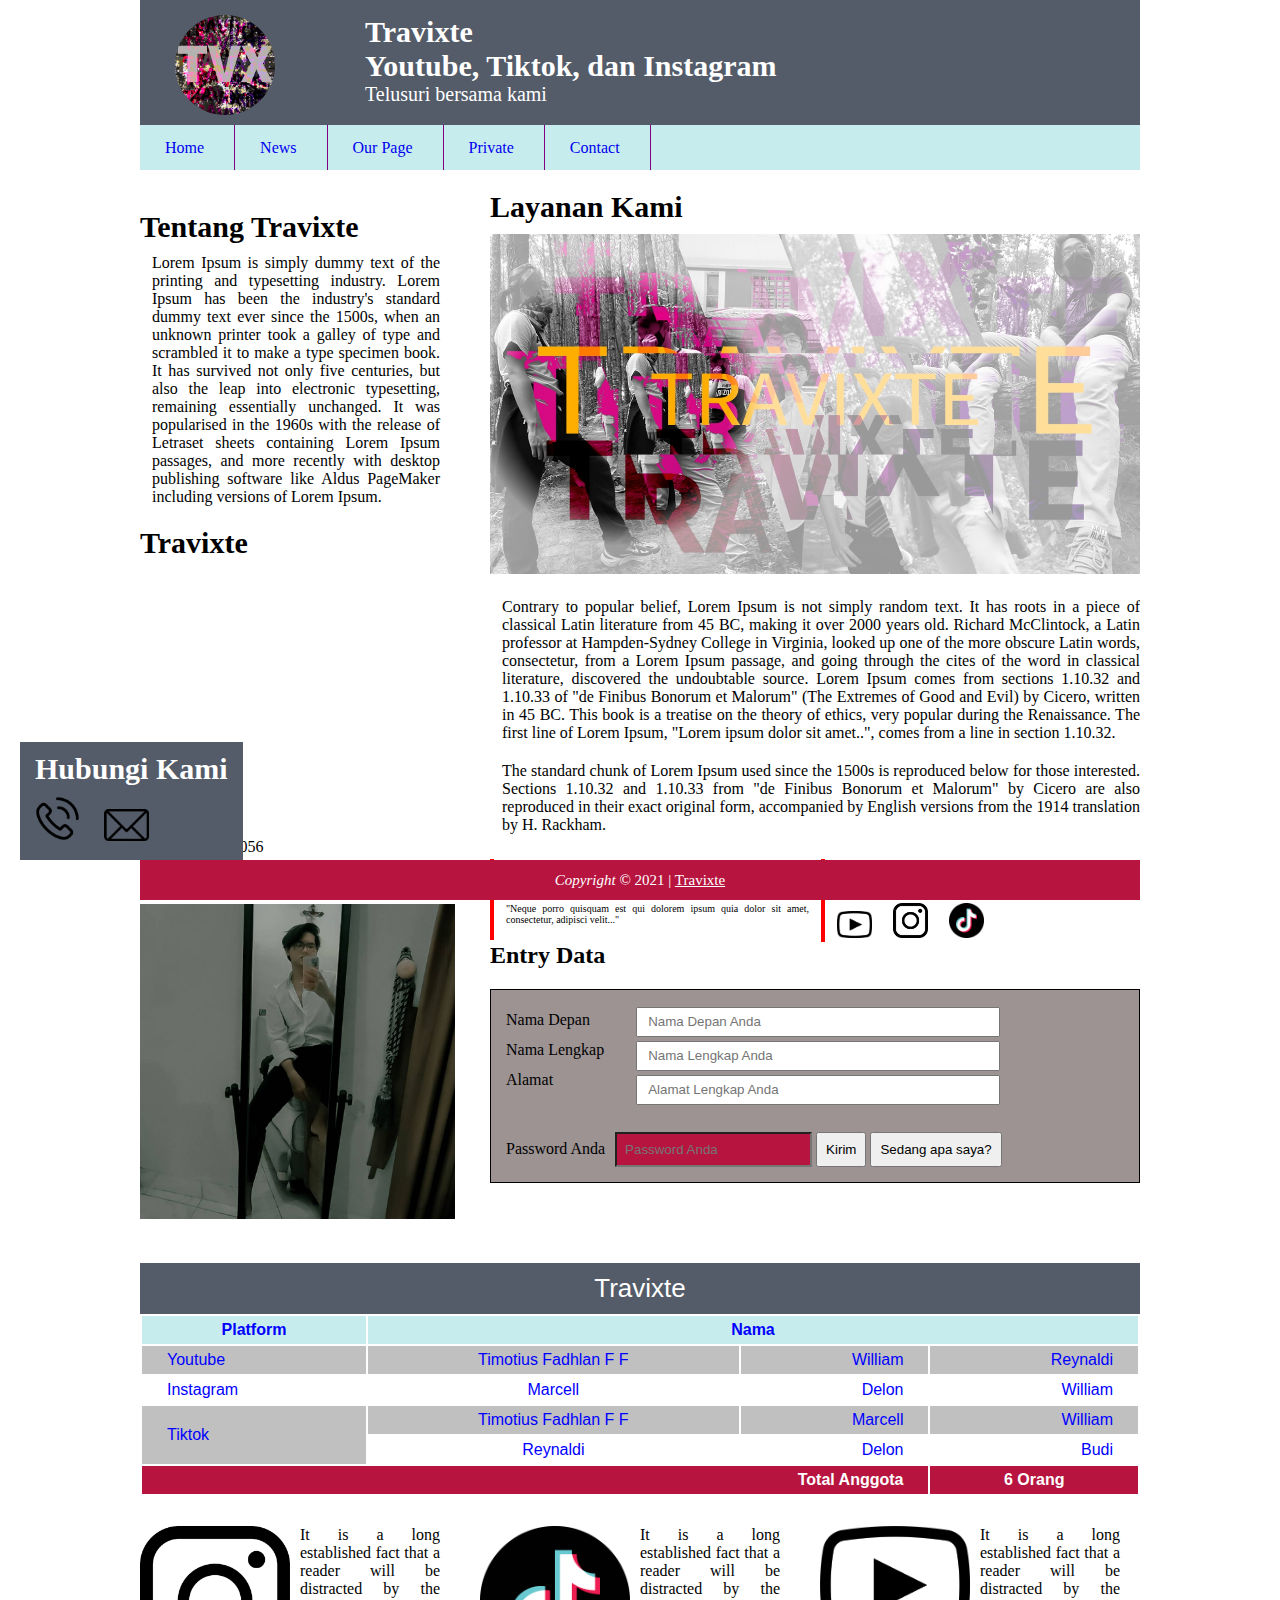
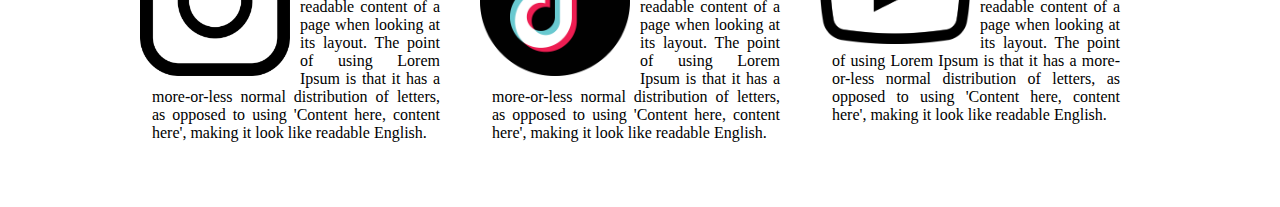
<file: index.html>
<!DOCTYPE html>
<html>
	<head>
		<title>Travixte</title>
		<link href="images/tvx.jpeg" rel="shortcut icon">
		<link href="webmultikolom.css" rel="stylesheet" type="text/css">
	</head>
	<body>
	<div class="container">
		<header>
			<div class="kiri">
				<img src="images/tvx.jpeg"></a>
			</div>
			<div class="kanan">
				<h2>Travixte</h2>
				<h2>Youtube, Tiktok, dan Instagram</h2>
				<p>Telusuri bersama kami</p>
			</div>
		</header>
		<menu>
        <ul>
            <li><a href="#">Home</a></li>
            <li><a href="#">News</a>
                <ul>
                    <li><a href="0221-SESI2.html">Project</a></li>
                    <li><a href="https://discord.gg/Vm6DbdhA" target="_blank">ACT</a></li>
                </ul>
            </li>
            <li><a href="#"> Our Page </a>
                <ul>
                    <li><a href="#">Travixte</a>
                        <ul>
                            <li><a href="https://www.instagram.com/_iniwijaya/">William</a></li>
                            <li><a href="https://www.instagram.com/marcel.oktavian/">Marcell</a></li>
                            <li><a href="https://www.instagram.com/reynaldi_septio/">Reynaldi</a></li>
                        </ul>
                    </li>
                    <li><a href="https://www.youtube.com/channel/UCiKVc8pZoGBoHMoDYssM5cA">YouTube</a></li>
                </ul>
            </li>
            <li><a href="#">Private</a>
                <ul>
                    <li><a href="https://www.instagram.com/timothy_fz/">Timo</a></li>
                </ul>
            </li>
            <li><a href="webmap.html">Contact</a></li>
        </ul>
    </menu>
		<article>
			<div class="kiri">
				<h1>Tentang Travixte</h1>
				<p>Lorem Ipsum is simply dummy text of the printing and typesetting industry. Lorem Ipsum has been the industry's standard dummy text ever since the 1500s, when an unknown printer took a galley of type and scrambled it to make a type specimen book. It has survived not only five centuries, but also the leap into electronic typesetting, remaining essentially unchanged. It was popularised in the 1960s with the release of Letraset sheets containing Lorem Ipsum passages, and more recently with desktop publishing software like Aldus PageMaker including versions of Lorem Ipsum.
				</p>
				
					<div class="kiritengah">
					<h1>Hubungi Kami</h1>
					<a href="https://www.tiktok.com/@travixtetvx?lang=en" target="_blank"><img src="images/Phone.png"></a>
					<a href="mailto:travixte.tvx@gmail.com"><img src="images/Wa.png"></a>
					</div>
					<h1>Travixte</h1>
					<iframe src="https://www.youtube.com/embed/zkudrmRsK_Q" title="YouTube video player" frameborder="0" allow="accelerometer; autoplay; clipboard-write; encrypted-media; gyroscope; picture-in-picture" allowfullscreen></iframe>
			</div>
			<div class="kanan">
				<div class="atas">
					<h1>Layanan Kami</h1>
					<img src="images/gunung.jpeg">
					<p>Contrary to popular belief, Lorem Ipsum is not simply random text. It has roots in a piece of classical Latin literature from 45 BC, making it over 2000 years old. Richard McClintock, a Latin professor at Hampden-Sydney College in Virginia, looked up one of the more obscure Latin words, consectetur, from a Lorem Ipsum passage, and going through the cites of the word in classical literature, discovered the undoubtable source. Lorem Ipsum comes from sections 1.10.32 and 1.10.33 of "de Finibus Bonorum et Malorum" (The Extremes of Good and Evil) by Cicero, written in 45 BC. This book is a treatise on the theory of ethics, very popular during the Renaissance. The first line of Lorem Ipsum, "Lorem ipsum dolor sit amet..", comes from a line in section 1.10.32.
					</p>
					<p>The standard chunk of Lorem Ipsum used since the 1500s is reproduced below for those interested. Sections 1.10.32 and 1.10.33 from "de Finibus Bonorum et Malorum" by Cicero are also reproduced in their exact original form, accompanied by English versions from the 1914 translation by H. Rackham.
					</p>
				</div>
				<div class="bawah">
					<div class="kiribawah">
						<h1>Hubungi Kami</h1>
						<p>"Neque porro quisquam est qui dolorem ipsum quia dolor sit amet, consectetur, adipisci velit..."
						</p>
						
					</div>
					<div class="kananbawah">
						<h1>Social Media</h1>
						<a href="https://www.youtube.com/channel/UCiKVc8pZoGBoHMoDYssM5cA" target="_blank"><img src="images/utube.png"></a>
						<a href="https://www.instagram.com/timothy_fz/" target="_blank"><img src="images/ig.png"></a>
						<a href="https://www.tiktok.com/@travixtetvx?lang=en" target="_blank"><img src="images/tiktok.png"></a>
					</div>
				</div>
				<form>
					<h2>Entry Data</h2>
				<div class="itemform row">
					<div class="form1">
						<label for="NamaDepan">Nama Depan</label>
						<label for="NamaLengkap">Nama Lengkap</label>
						<label for="AlamatLengkap">Alamat</label>
					</div>
					<div class="form2">
						<input type="text" class="inputText" id="NamaDepan"
						placeholder="Nama Depan Anda" name=""><br>
						<input type="text" class="inputText" id="NamaLengkap"
						placeholder="Nama Lengkap Anda" name=""><br>
						<input type="text" class="inputText" id="AlamatLengkap"
						placeholder="Alamat Lengkap Anda" name="">
					</div>
					<div class="tool">
						Password Anda<input type="Password" placeholder="Password Anda" name="">
						<div class="tips">
							<input type="submit" value="Kirim" name=""><span>Mengirimkan Data Inputan</span>
						</div>
							<button type="button" onclick="alert('Melakukan Registrasi')">Sedang apa saya?</button>
					</div>
				</div>
				</form>
			</div>
			<div class="profile">
				<h1>Profile</h1>
				<p>NIM: 825200056</p>
				<p>NAMA: FADHLAN FAKHRIZAL FAUZAINI</p>
				<img src="images/timo.jpg">
			</div>
			<table>
						<caption>Travixte</caption>
						<thead>
							<tr>
								<th>Platform</th>
								<th colspan="3">Nama</th>
							</tr>
						</thead>
						<tbody>
							<tr>
								<td>Youtube</td>
								<td>Timotius Fadhlan F F</td>
								<td>William</td>
								<td>Reynaldi</td>
							</tr>
							<tr>
								<td>Instagram</td>
								<td>Marcell</td>
								<td>Delon</td>
								<td>William</td>
							</tr>
							<tr>
								<td rowspan="2">Tiktok</td>
								<td>Timotius Fadhlan F F</td>
								<td>Marcell</td>
								<td>William</td>
							</tr>
							<tr>
								
								<td style="text-align: center;">Reynaldi</td>
								<td style="text-align: right;">Delon</td>
								<td>Budi</td>
							</tr>
						</tbody>
						<tfoot>
							<tr>
								<th colspan="3" style="text-align: right;">Total Anggota</th>
								<th>6 Orang</th>
								</tr>
						</tfoot>
					</table>
			<div class="kel">
				<div class="pisah1">
					<a href="https://www.instagram.com/timothy_fz/" target="_blank"><img src="images/ig.png"></a>
					<p>It is a long established fact that a reader will be distracted by the readable content of a page when looking at its layout. The point of using Lorem Ipsum is that it has a more-or-less normal distribution of letters, as opposed to using 'Content here, content here', making it look like readable English.</p>
				</div>
				<div class="pisah">
					<a href="https://www.tiktok.com/@travixtetvx?lang=en" target="_blank"><img src="images/tiktok.png"></a>
					<p>It is a long established fact that a reader will be distracted by the readable content of a page when looking at its layout. The point of using Lorem Ipsum is that it has a more-or-less normal distribution of letters, as opposed to using 'Content here, content here', making it look like readable English.</p>
				</div>
				<div class="pisah">
					<a href="https://www.youtube.com/channel/UCiKVc8pZoGBoHMoDYssM5cA" target="_blank"><img src="images/utube.png"></a>
					<p>It is a long established fact that a reader will be distracted by the readable content of a page when looking at its layout. The point of using Lorem Ipsum is that it has a more-or-less normal distribution of letters, as opposed to using 'Content here, content here', making it look like readable English.</p>
				</div>
			</div>
			<footer>
				<i>Copyright</i> &copy; 2021 | <a href="https://www.tiktok.com/@travixtetvx?lang=en" target="_blank">Travixte</a>
			</footer>
			</div>
		</article>
		
	</div> <!--div penutup --> 
	</body>
</html>
</file>
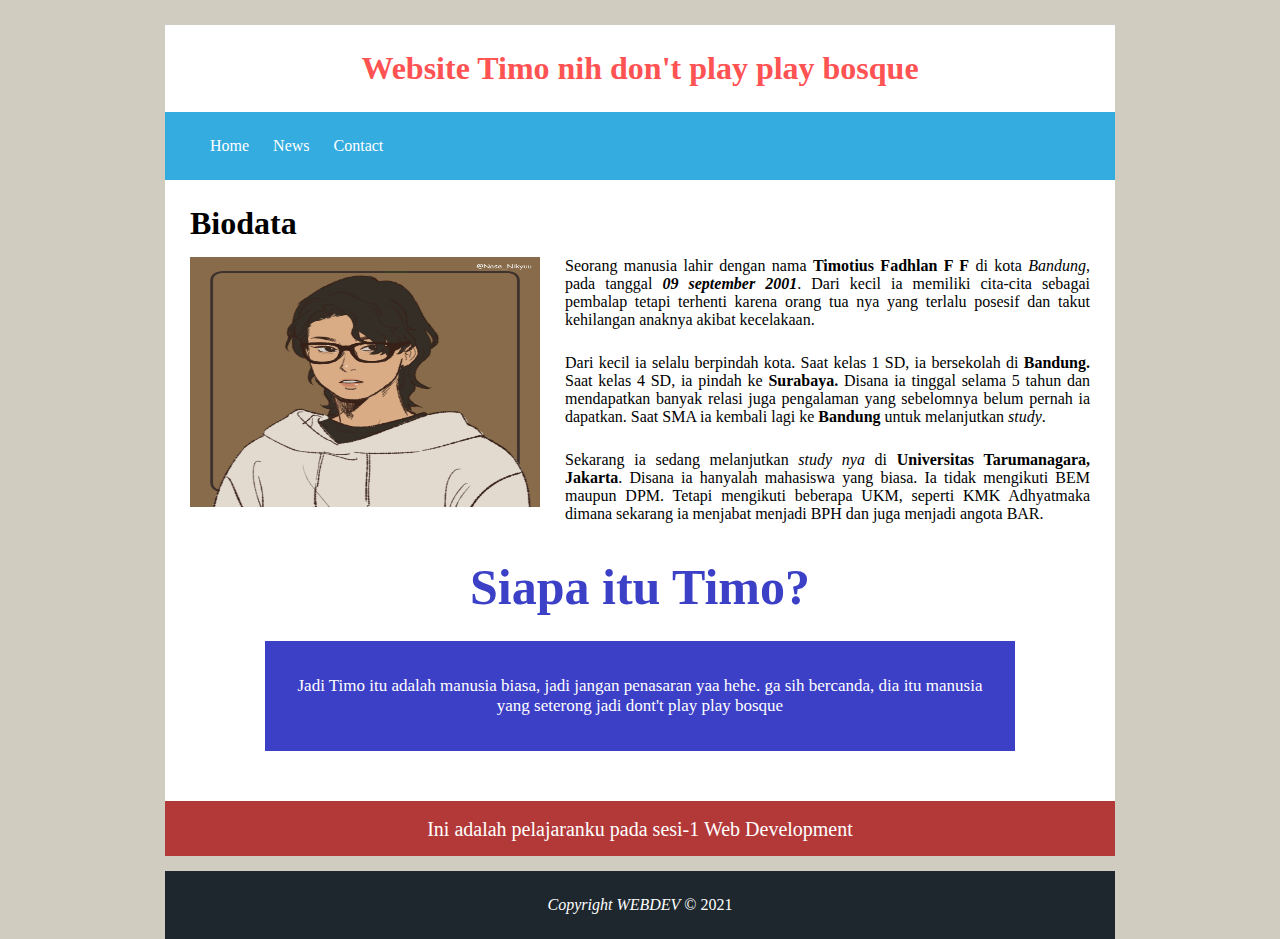
<file: 0221-SESI2.html>
<!DOCTYPE html>
<html>
<head>
	<title>Timotius</title>
	<link href="images/favicon.ico" rel="shortcut icon">
	<link href="css/0221-SESI2.css" rel="stylesheet" type="text/css">
</head>
<body>
	<header>
		<h1>Website Timo nih don't play play bosque</h1>
	</header>
	<menu>
		<a href="#"><a href="webmultikolom.html">Home</a>
		<a href="#">News</a>
		<a href="webmap.html">Contact</a>
	</menu>
	<article>
		<h1>Biodata</h1>
		<img src="images/timo.png">
		<p>Seorang manusia lahir dengan nama <b>Timotius Fadhlan F F</b> di kota <i>Bandung</i>, pada tanggal <em><strong>09 september 2001</strong></em>. Dari kecil ia memiliki cita-cita sebagai pembalap tetapi terhenti karena orang tua nya yang terlalu posesif dan takut kehilangan anaknya akibat kecelakaan.</p>
		<p>Dari kecil ia selalu berpindah kota. Saat kelas 1 SD, ia bersekolah di <b>Bandung.</b> Saat kelas 4 SD, ia pindah ke <b>Surabaya.</b> Disana ia tinggal selama 5 tahun dan mendapatkan banyak relasi juga pengalaman yang sebelomnya belum pernah ia dapatkan. Saat SMA ia kembali lagi ke <b>Bandung</b> untuk melanjutkan <i>study</i>.</p>
		<p>Sekarang ia sedang melanjutkan <i>study nya</i> di <b> Universitas Tarumanagara, Jakarta</b>. Disana ia hanyalah mahasiswa yang biasa. Ia tidak mengikuti BEM maupun DPM. Tetapi mengikuti beberapa UKM, seperti KMK Adhyatmaka dimana sekarang ia menjabat menjadi BPH dan juga menjadi angota BAR.</p>
		<h2>Siapa itu Timo?</h2>
		<menu>
			<p>Jadi Timo itu adalah manusia biasa, jadi jangan penasaran yaa hehe. ga sih bercanda, dia itu manusia yang seterong jadi dont't play play bosque</p>
		</menu>
		<footer>
			<p>Ini adalah pelajaranku pada sesi-1 Web Development</p>
		</footer>
	</article>
	<footer>
		<p><i>Copyright WEBDEV</i> &copy; 2021</p>
	</footer>
</body>
</html>
</file>
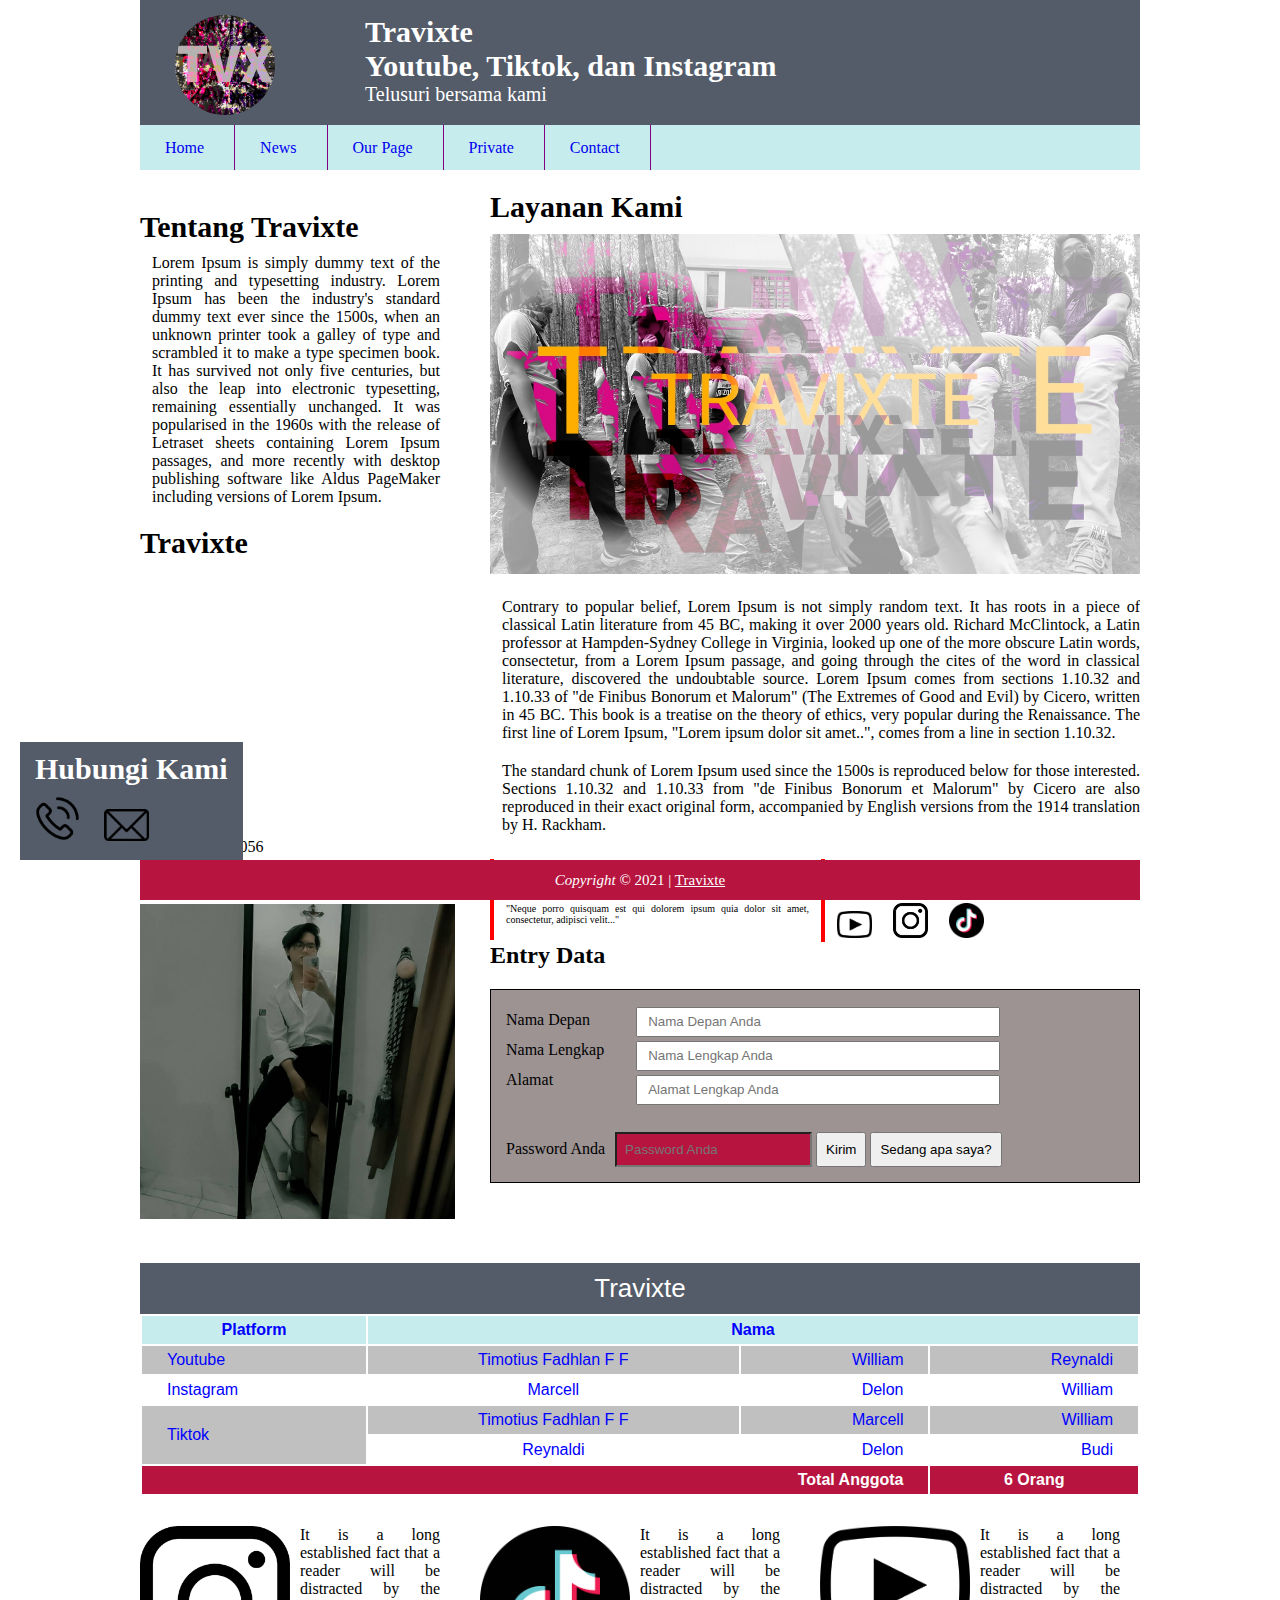
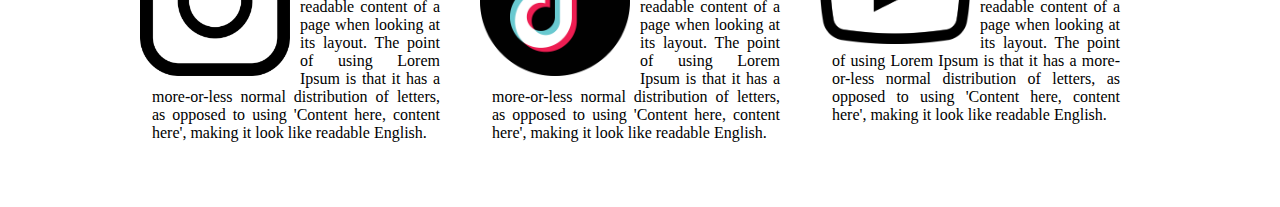
<file: index.html.html>
<!DOCTYPE html>
<html>
	<head>
		<title>Travixte</title>
		<link href="images/tvx.jpeg" rel="shortcut icon">
		<link href="webmultikolom.css" rel="stylesheet" type="text/css">
	</head>
	<body>
	<div class="container">
		<header>
			<div class="kiri">
				<img src="images/tvx.jpeg"></a>
			</div>
			<div class="kanan">
				<h2>Travixte</h2>
				<h2>Youtube, Tiktok, dan Instagram</h2>
				<p>Telusuri bersama kami</p>
			</div>
		</header>
		<menu>
        <ul>
            <li><a href="#">Home</a></li>
            <li><a href="#">News</a>
                <ul>
                    <li><a href="0221-SESI2.html">Project</a></li>
                    <li><a href="https://discord.gg/Vm6DbdhA" target="_blank">ACT</a></li>
                </ul>
            </li>
            <li><a href="#"> Our Page </a>
                <ul>
                    <li><a href="#">Travixte</a>
                        <ul>
                            <li><a href="https://www.instagram.com/_iniwijaya/">William</a></li>
                            <li><a href="https://www.instagram.com/marcel.oktavian/">Marcell</a></li>
                            <li><a href="https://www.instagram.com/reynaldi_septio/">Reynaldi</a></li>
                        </ul>
                    </li>
                    <li><a href="https://www.youtube.com/channel/UCiKVc8pZoGBoHMoDYssM5cA">YouTube</a></li>
                </ul>
            </li>
            <li><a href="#">Private</a>
                <ul>
                    <li><a href="https://www.instagram.com/timothy_fz/">Timo</a></li>
                </ul>
            </li>
            <li><a href="webmap.html">Contact</a></li>
        </ul>
    </menu>
		<article>
			<div class="kiri">
				<h1>Tentang Travixte</h1>
				<p>Lorem Ipsum is simply dummy text of the printing and typesetting industry. Lorem Ipsum has been the industry's standard dummy text ever since the 1500s, when an unknown printer took a galley of type and scrambled it to make a type specimen book. It has survived not only five centuries, but also the leap into electronic typesetting, remaining essentially unchanged. It was popularised in the 1960s with the release of Letraset sheets containing Lorem Ipsum passages, and more recently with desktop publishing software like Aldus PageMaker including versions of Lorem Ipsum.
				</p>
				
					<div class="kiritengah">
					<h1>Hubungi Kami</h1>
					<a href="https://www.tiktok.com/@travixtetvx?lang=en" target="_blank"><img src="images/Phone.png"></a>
					<a href="mailto:travixte.tvx@gmail.com"><img src="images/Wa.png"></a>
					</div>
					<h1>Travixte</h1>
					<iframe src="https://www.youtube.com/embed/zkudrmRsK_Q" title="YouTube video player" frameborder="0" allow="accelerometer; autoplay; clipboard-write; encrypted-media; gyroscope; picture-in-picture" allowfullscreen></iframe>
			</div>
			<div class="kanan">
				<div class="atas">
					<h1>Layanan Kami</h1>
					<img src="images/gunung.jpeg">
					<p>Contrary to popular belief, Lorem Ipsum is not simply random text. It has roots in a piece of classical Latin literature from 45 BC, making it over 2000 years old. Richard McClintock, a Latin professor at Hampden-Sydney College in Virginia, looked up one of the more obscure Latin words, consectetur, from a Lorem Ipsum passage, and going through the cites of the word in classical literature, discovered the undoubtable source. Lorem Ipsum comes from sections 1.10.32 and 1.10.33 of "de Finibus Bonorum et Malorum" (The Extremes of Good and Evil) by Cicero, written in 45 BC. This book is a treatise on the theory of ethics, very popular during the Renaissance. The first line of Lorem Ipsum, "Lorem ipsum dolor sit amet..", comes from a line in section 1.10.32.
					</p>
					<p>The standard chunk of Lorem Ipsum used since the 1500s is reproduced below for those interested. Sections 1.10.32 and 1.10.33 from "de Finibus Bonorum et Malorum" by Cicero are also reproduced in their exact original form, accompanied by English versions from the 1914 translation by H. Rackham.
					</p>
				</div>
				<div class="bawah">
					<div class="kiribawah">
						<h1>Hubungi Kami</h1>
						<p>"Neque porro quisquam est qui dolorem ipsum quia dolor sit amet, consectetur, adipisci velit..."
						</p>
						
					</div>
					<div class="kananbawah">
						<h1>Social Media</h1>
						<a href="https://www.youtube.com/channel/UCiKVc8pZoGBoHMoDYssM5cA" target="_blank"><img src="images/utube.png"></a>
						<a href="https://www.instagram.com/timothy_fz/" target="_blank"><img src="images/ig.png"></a>
						<a href="https://www.tiktok.com/@travixtetvx?lang=en" target="_blank"><img src="images/tiktok.png"></a>
					</div>
				</div>
				<form>
					<h2>Entry Data</h2>
				<div class="itemform row">
					<div class="form1">
						<label for="NamaDepan">Nama Depan</label>
						<label for="NamaLengkap">Nama Lengkap</label>
						<label for="AlamatLengkap">Alamat</label>
					</div>
					<div class="form2">
						<input type="text" class="inputText" id="NamaDepan"
						placeholder="Nama Depan Anda" name=""><br>
						<input type="text" class="inputText" id="NamaLengkap"
						placeholder="Nama Lengkap Anda" name=""><br>
						<input type="text" class="inputText" id="AlamatLengkap"
						placeholder="Alamat Lengkap Anda" name="">
					</div>
					<div class="tool">
						Password Anda<input type="Password" placeholder="Password Anda" name="">
						<div class="tips">
							<input type="submit" value="Kirim" name=""><span>Mengirimkan Data Inputan</span>
						</div>
							<button type="button" onclick="alert('Melakukan Registrasi')">Sedang apa saya?</button>
					</div>
				</div>
				</form>
			</div>
			<div class="profile">
				<h1>Profile</h1>
				<p>NIM: 825200056</p>
				<p>NAMA: FADHLAN FAKHRIZAL FAUZAINI</p>
				<img src="images/timo.jpg">
			</div>
			<table>
						<caption>Travixte</caption>
						<thead>
							<tr>
								<th>Platform</th>
								<th colspan="3">Nama</th>
							</tr>
						</thead>
						<tbody>
							<tr>
								<td>Youtube</td>
								<td>Timotius Fadhlan F F</td>
								<td>William</td>
								<td>Reynaldi</td>
							</tr>
							<tr>
								<td>Instagram</td>
								<td>Marcell</td>
								<td>Delon</td>
								<td>William</td>
							</tr>
							<tr>
								<td rowspan="2">Tiktok</td>
								<td>Timotius Fadhlan F F</td>
								<td>Marcell</td>
								<td>William</td>
							</tr>
							<tr>
								
								<td style="text-align: center;">Reynaldi</td>
								<td style="text-align: right;">Delon</td>
								<td>Budi</td>
							</tr>
						</tbody>
						<tfoot>
							<tr>
								<th colspan="3" style="text-align: right;">Total Anggota</th>
								<th>6 Orang</th>
								</tr>
						</tfoot>
					</table>
			<div class="kel">
				<div class="pisah1">
					<a href="https://www.instagram.com/timothy_fz/" target="_blank"><img src="images/ig.png"></a>
					<p>It is a long established fact that a reader will be distracted by the readable content of a page when looking at its layout. The point of using Lorem Ipsum is that it has a more-or-less normal distribution of letters, as opposed to using 'Content here, content here', making it look like readable English.</p>
				</div>
				<div class="pisah">
					<a href="https://www.tiktok.com/@travixtetvx?lang=en" target="_blank"><img src="images/tiktok.png"></a>
					<p>It is a long established fact that a reader will be distracted by the readable content of a page when looking at its layout. The point of using Lorem Ipsum is that it has a more-or-less normal distribution of letters, as opposed to using 'Content here, content here', making it look like readable English.</p>
				</div>
				<div class="pisah">
					<a href="https://www.youtube.com/channel/UCiKVc8pZoGBoHMoDYssM5cA" target="_blank"><img src="images/utube.png"></a>
					<p>It is a long established fact that a reader will be distracted by the readable content of a page when looking at its layout. The point of using Lorem Ipsum is that it has a more-or-less normal distribution of letters, as opposed to using 'Content here, content here', making it look like readable English.</p>
				</div>
			</div>
			<footer>
				<i>Copyright</i> &copy; 2021 | <a href="https://www.tiktok.com/@travixtetvx?lang=en" target="_blank">Travixte</a>
			</footer>
			</div>
		</article>
		
	</div> <!--div penutup --> 
	</body>
</html>
</file>
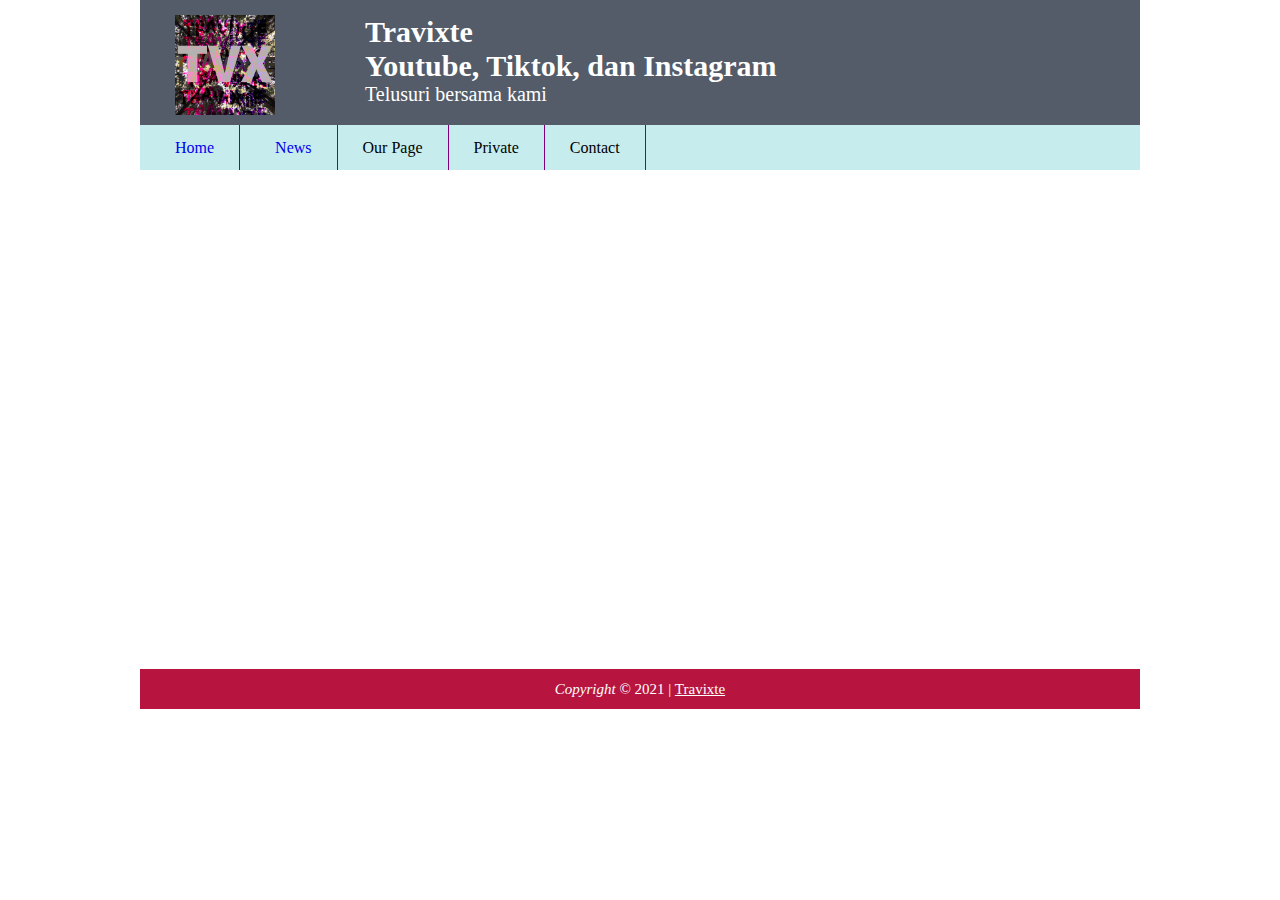
<file: webmap.html>
<!DOCTYPE html>
<html>
	<head>
		<title>Travixte</title>
		<link href="images/tvx.jpeg" rel="shortcut icon">
		<link href="webmap.css" rel="stylesheet" type="text/css">
	</head>
	<body>
	<div class="container">
		<header>
			<div class="kiri">
				<img src="images/tvx.jpeg"></a>
			</div>
			<div class="kanan">
				<h2>Travixte</h2>
				<h2>Youtube, Tiktok, dan Instagram</h2>
				<p>Telusuri bersama kami</p>
			</div>
		</header>
		<menu>
			<ul>
				<li><a href="webmultikolom.html">Home</a></li>
				<li><a href="0221-SESI2.html">News</a></li>
				<li>Our Page</li>
				<li>Private</li>
				<li>Contact</li>
			</ul>
		</menu>
		<article>
			<iframe src="https://www.google.com/maps/embed?pb=!1m18!1m12!1m3!1d507621.993667264!2d106.46249838263283!3d-6.290413896573272!2m3!1f0!2f0!3f0!3m2!1i1024!2i768!4f13.1!3m3!1m2!1s0x2e69e5fb04cb8031%3A0x6132771e680d1af3!2sSurga!5e0!3m2!1sen!2sid!4v1629728870779!5m2!1sen!2sid" width="1000" height="450" style="border:0;" allowfullscreen="" loading="lazy"></iframe>
		</article>
		<footer>
			<i>Copyright</i> &copy; 2021 | <a href="https://www.tiktok.com/@travixtetvx?lang=en" target="_blank">Travixte</a>
		</footer>
	</div> <!--div penutup --> 
	</body>
</html>
</file>
<file: webmultikolom.css>
* {padding: 0; margin: 0;}

.container {width: 1000px; margin: auto;}

/*header*/
header {height: 125px; background: #535c68; overflow: hidden;}
header .kiri img {width: 100px; height: 100px; margin: 15px 0 0 35px; float: left;} 
header .kanan {float: left; font-size: 20px; color: white; margin: 15px 0 0 90px;}
header .kanan p {margin-left: 0;}
header .kanan h2 {margin-left: 0;}

/*menu*/
menu {height: 45px; background-color: #c7ecee; margin-bottom: 20px;}
menu ul li {text-decoration: none; list-style: none; 
	float: left; border-right: 1px solid purple; line-height: 45px;}
menu li:hover {background: #90CCB8; color: white;}
menu li a {text-decoration: none; margin-left: 10px;}
menu li a:hover {background: #90CCB8; color: white;}

/*article*/
article {overflow: hidden;}
article h1 {margin-bottom: 10px; font-size: 30px; font-family: gambria;}
article p {text-align: justify; margin-bottom: 15px;}
	article .kiri {width: 300px; float: left;}
	article .kiri h1 {margin-top: 20px;}
		article .kiri .kiritengah {background: #535c68; padding: 15px;}
			article .kiri .kiritengah h1 {color: white; margin-top: -5px;}
			article .kiri .kiritengah img {width: 45px; padding: 0 20px 0 0; }
			article .kiri .kiritengah img:hover {width: 52px;}	
	article .kanan {width: 650px; float: right;} 
		article .kanan .atas img {width: 650px; height: 340px;}
		article .kanan .atas p {margin-top: 20px;}
		article .kanan .bawah {overflow: hidden; margin-top: 25px;}
		article .kanan .bawah h1,p {margin-left: 12px;}
			article .kanan .bawah .kiribawah {width: 315px; float: left; border-left: 4px solid red;}
			article .kanan .bawah .kiribawah p {font-size: 10px;}
			article .kanan .bawah .kananbawah {width: 315px; float:right; border-left: 4px solid red;}
			article .kanan .bawah .kananbawah img {width: 35px; padding: 0 5px 0 0; margin-left: 12px; }
			article .kanan .bawah .kananbawah img:hover {width: 42px;}

/*footer*/
footer {background-color: #b71540; color: white; text-align: center; font-size: 15px;
	line-height: 40px; height: 40px; margin-top: 25px;}
footer a {color: white;}

/*tugas*/
header img {clip-path: circle(50%)}

article .kanan .atas img {-webkit-mask-image: radial-gradient(circle at 20%, 
black 20%, rgba(0, 0, 0, 0.4) 26%);}

article .kiri iframe {height: 200px; margin-top: 20px;}

.kel .pisah1 {float: left; width: 300px; margin: 30px 20px 50px 0;}
.kel .pisah {float: left; width: 300px; margin: 20px; margin-top: 30px; margin-bottom: 50px;}
.kel .pisah1 img {width: 150px; float: left;margin-right: 10px;}
.kel .pisah img {width: 150px; float: left; margin-right: 10px;}

article .kiri .kiritengah {position: fixed; left: 20px; bottom: 40px;}

footer {position: fixed; bottom: 0; width: 1000px;}


menu ul li {float: left; list-style: none;
	background: #c7ecee;}
menu ul li a {margin-right: 15px;
	text-decoration: none;
		padding: 3px 15px;}
menu ul li ul {display: none;}
menu ul li:hover>ul {display: block;}
menu {position: sticky;
	top: 0px; 
	z-index: 1;
	background: #c7ecee;
	height: 45px;
	line-height: 45px;}

menu ul li ul {position: absolute;}
menu ul li ul li {float: none;
	position: relative;}

menu ul li:hover {background: #90CCB8;}
menu ul li a:hover {color: white;}
menu ul ul ul {left: 100%; 
	top: 0; }

/*quiz*/	

.itemform {background: #9D9393; padding: 15px; 
	border: 1px solid black; overflow: hidden; margin-top: 20px;}
.itemform .form1 {float: left; margin-right: 30px;}
.itemform .form1 label {display: block; line-height: 30px;}

.itemform .form2 input {margin: 2px; line-height: 26px; width: 350px; }
.itemform .form2 input.inputText {padding: 0 0 0 10px;}
.itemform .form2 input.inputText:hover {background-color: #C3A2C0; 
	border-radius: 5px; font-size: 15px; border: 1px solid red;}

.tool {position: relative;}
.tool .tips {display: inline;}
.tool .tips span {display: none;}
.tips:hover span {display: inline-block; background-color: black; 
	color: white; padding: 10px; font-size: 12px;}

input[type=password] {padding: 8px; margin-left: 10px; 
	background-color: #b71540; color: white;}

input[type=submit], button[type=button] {padding: 8px;}

input[type=submit]:hover, button[type=button]:hover {color: white;
	background-color: black; position: fixed;}

.tool button:hover {transition: background 2s ease-in-out;}

input[type=submit]:hover span {position: fixed;}


table {font-family: "Arial"; margin-top: 10px; width: 1000px; margin-top: 20px;}

caption {background-color: #535c68; color: white; font-size: 26px;
	padding: 10px; margin-top: 20px;}

th, td {padding: 5px 25px; }

thead {background-color: #c7ecee; color: blue;}
tbody {background-color: silver;}
td {color: blue;}
tfoot {background-color: #b71540; color: white;}

tbody tr td:nth-child(2) {
	text-align: center;
}
tbody tr td:nth-child(3),
tbody tr td:nth-child(4) {
	text-align: right;
}

tr:nth-child(even) {background-color: white;}

.profile img {width: 315px;}

.tool {margin-top: 25px;}
</file>
<file: css/0221-SESI2.css>
*  {padding: 0; margin: 0}

body {
	background: #d1ccc0; margin-top: 25px;
}

header {width: 900px; background: #ffffff; padding: 25px; 
	margin: auto; 
	text-align: center;
	color: #ff5252;	
}

menu {width: 900px; background: #34ace0; margin: auto; 
	padding: 25px; 
	
}

menu a {
	color: white; text-decoration: none; 
	margin-right: 20px; 
}

menu a:hover {
	color: red;
	text-decoration: underline;
}

article {
	width: 900px; background: #ffffff; 
	margin: auto; padding: 25px; 
	text-align: justify;

}

article img {
	float: left;
	width: 350px; height: 250px; 
	margin: 0 25px 15px 0;
}

article h1 {
	margin: 0 0 15px 0;
}

article p {
	margin: 0 0 25px 0;
}

footer {width: 900px; background: #1e272e;
	padding: 25px; margin: auto;
	text-align: center; margin-top: 20px;
}

footer p {
	color: white;
}

article h2 { padding: 10px;
	margin: 0 0 15px 0; 
	font-size: 50px;
	text-align: center;
	color: #3c40c6;
}

article menu {width: 700px; background: #3c40c6;   
	text-align: center;
	color: white;	
}

article menu p {
	margin: 10px 0 ;
	font-size: 17px;
}

article footer {width: 900px; height: 5px; background: #b33939;   
	text-align: center;
	color: white;
	margin: 50px 0 -30px -25px;
}

article footer p {
	margin-top: -8px;
	font-size: 20px;
}
</file>
<file: webmap.css>
* {padding: 0; margin: 0;}

.container {width: 1000px; margin: auto;}

/*header*/
header {height: 125px; background: #535c68; overflow: hidden;}
header .kiri img {width: 100px; height: 100px; margin: 15px 0 0 35px; float: left;} 
header .kanan {float: left; font-size: 20px; color: white; margin: 15px 0 0 90px;}

/*menu*/
menu {height: 45px; background-color: #c7ecee; margin-bottom: 20px;}
menu ul li {text-decoration: none; padding:0px 25px; list-style: none; 
	float: left; border-right: 1px solid purple; line-height: 45px;}
menu li:hover {background: #90CCB8; color: white;}
menu li a {text-decoration: none; margin-left: 10px;}
menu li a:hover {background: #90CCB8; color: white;}

/*footer*/
footer {background-color: #b71540; color: white; text-align: center; font-size: 15px;
	line-height: 40px; height: 40px; margin-top: 25px;}
footer a {color: white;}
</file>
